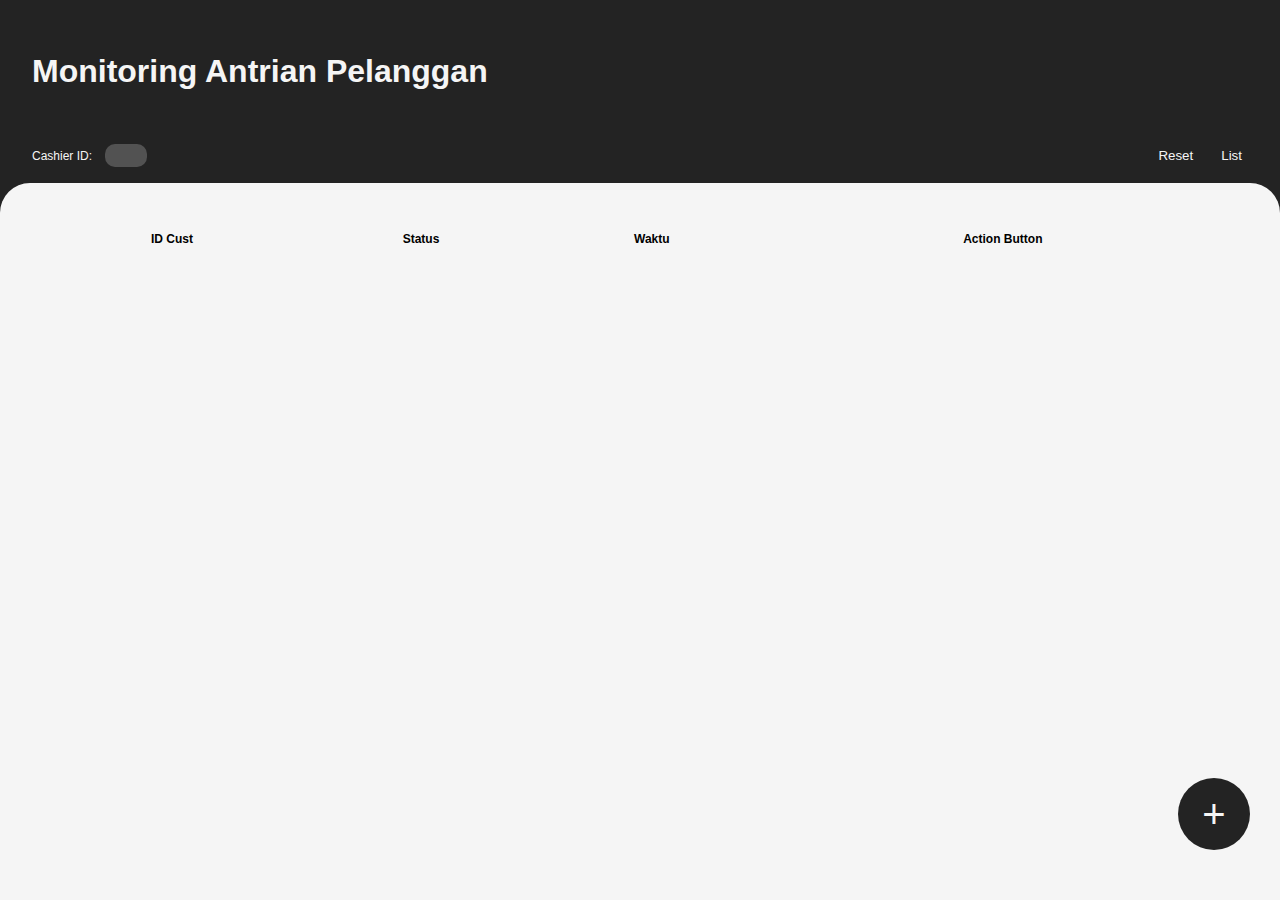
<file: index.html>
<!DOCTYPE html>
<html>
  <head>
    <meta charset="UTF-8" />
    <meta name="viewport" content="width=device-width, initial-scale=1.0" />
    <title>Monitoring Antrian</title>
    <link rel="stylesheet" href="style.css">
  </head>
  <body>
    <div class="container">
      <div class="content">
        <h1 class="title">Monitoring Antrian Pelanggan</h1>
        <div class="form-area">
          <div class="cashier">
            Cashier ID:
            <input class="cashier-id" type="text" name="cashier_id" form="gsForm">
          </div>
          <button class="reset-button" type="button" onclick="resetData()">Reset</button>
          <button class="finished-list-button" type="button" onclick="location.href='finished.html'">List</button>
        </div>
        <div class="core">
          <div class="empty d-none">List Kosong</div>
            <table id="table" class="customer-list">
              <tr class="customer-list-header">
                <thead>
                  <th>ID Cust</th>
                  <th>Status</th>
                  <th>Waktu</th>
                  <th>Action Button</th>
                </thead>
              </tr>
              <tbody></tbody>
            </table>
            <form id="gsForm" name="submit-to-google-sheet" style="display: none">
              <input name="cashier_id">
              <input name="id" />
              <input name="status" />
              <input name="entry_at" />
              <input name="payment_at" />
              <input name="done_at" />
              <input name="quantity">
            </form>
          </div>
          <button type="button" class="add-cust-button" onclick="addCustomer()">+</button>
        </div>
      </div>
    </div>

    <script>
      function resetData(){
        localStorage.clear();
        console.log("Clear Successful");
      }

      const scriptURL =
        "https://script.google.com/macros/s/AKfycbxJOw5VA5zVWT0U9xv8n1L8wAMnHiIJ7DuS-BiHN7EoRe2wMJdQBlGmGWWyUOGKcHQ2Yg/exec";
      let list = JSON.parse(localStorage.getItem("queue") || "[]");
      let lastId = parseInt(localStorage.getItem("lastId") || "0");

      // Format waktu jam:menit:detik
      function now() {
        const d = new Date();

        const jam = String(d.getHours()).padStart(2, "0");
        const menit = String(d.getMinutes()).padStart(2, "0");
        const detik = String(d.getSeconds()).padStart(2, "0");

        return `${jam}:${menit}:${detik}`; // jj:mm:dd
      }

      // Save LocalStorage
      function save() {
        localStorage.setItem("queue", JSON.stringify(list));
      }

      // Tambah Antrian
      function addCustomer() {
        lastId++;
        localStorage.setItem("lastId", lastId);

        list.push({
          id: lastId,
          status: "Antri",
          entry_at: now(),
          payment_at: "",
          done_at: "",
          quantity: null
        });

        save();
        render();
      }

      // Tekan tombol Bayar
      function setBayar(id) {
        const c = list.find((x) => x.id === id);
        c.status = "Bayar";
        c.payment_at = now();
        save();
        render();
      }

      // Tekan tombol Selesai
      function setSelesai(id) {
        const cust = list.find(x => x.id === id);
        cust.done_at = now();
        pushToSheet(cust);

        // Ambil list selesai dari localStorage
        const finished = JSON.parse(localStorage.getItem("finishedList") || "[]");

        // Tambahkan ke list selesai
        finished.push({
            ...cust,
            finishedAt: now()
        });

        // Simpan kembali
        localStorage.setItem("finishedList", JSON.stringify(finished));

        // Hapus dari list antrian
        list = list.filter(x => x.id !== id);
        save();
        render();
    }


      // Kirim ke Google Sheets
      function pushToSheet(c) {
        const form = document.getElementById("gsForm");
        const userInput = document.querySelector('.cashier-id');

        form.querySelector('[name="cashier_id"]').value = userInput.quantity;
        form.id.value = c.id;
        form.status.value = c.status;
        form.entry_at.value = c.entry_at;
        form.payment_at.value = c.payment_at;
        form.done_at.value = c.done_at;
        form.quantity.value = c.quantity

        fetch(scriptURL, { method: "POST", body: new FormData(form) })
          .then((res) => console.log("Success!", res))
          .catch((err) => console.error("Error!", err));
      }

      // Hapus Customer
      function removeCustomer(id) {
        list = list.filter((x) => x.id !== id);
        save();
        render();
      }

      function editValue(id) {
        const cust = list.find(c => c.id === id);
        if (!cust) return;

        // Tampilkan prompt untuk input jumlah belanja
        const input = prompt("Masukkan jumlah belanjaan (pcs):", cust.quantity || "");
        if (input !== null && input.trim() !== "") {
          cust.quantity = input.trim();
        } else {
         cust.quantity = null;
        }

        save();   // simpan ke localStorage
        render(); // update tampilan tabel
      }


      // Render tabel
      function render() {
        const tbody = document.querySelector("tbody");

        // SORT: Bayar → Antri → Selesai
        list.sort((a, b) => {
            const order = { "Bayar": 1, "Antri": 2, "Selesai": 3 };
            return order[a.status] - order[b.status];
        });

        tbody.innerHTML = "";

        list.forEach((c) => {
          let actionBtn = "";

          if (c.status === "Antri") {
            actionBtn = `<button class="customer-action-button bayar" onclick="setBayar(${c.id})">B</button>`;
            actionBtn += ` <button class="customer-action-button hapus" onclick="removeCustomer(${c.id})">X</button>`;
          } else if (c.status === "Bayar") {
            actionBtn = `<button class="customer-action-button selesai" onclick="setSelesai(${c.id})">S</button>`;
            actionBtn += ` <button class="customer-action-button hapus" onclick="removeCustomer(${c.id})">X</button>`;
          }

          // Tampilkan status + jumlah jika ada
          let statusText = c.status;
          if (c.quantity) {
            statusText += ` (${c.quantity})`;
          }

          tbody.innerHTML += `
            <tr>
              <td>${c.id}</td>
              <td onclick="editValue(${c.id})">${statusText}</td>
              <td>${
                c.status === "Antri"
                ? c.entry_at
                : c.status === "Bayar"
                ? c.payment_at
                : c.done_at
              }</td>
              <td class="action-button-group">${actionBtn}</td>
            </tr>
          `;
        });
      }


      render();
    </script>
  </body>
</html>
</file>
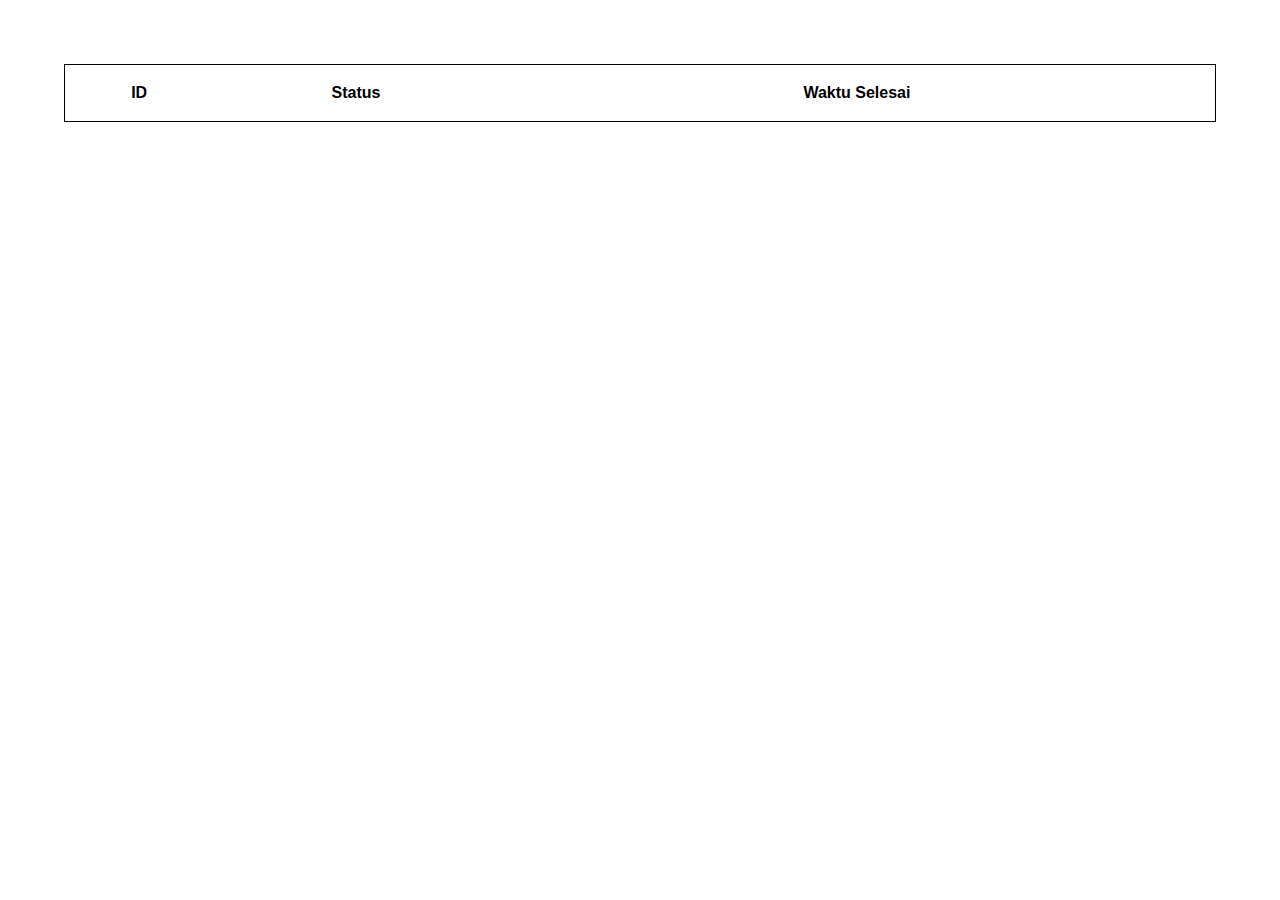
<file: finished.html>
<!DOCTYPE html>
<html>
  <head>
    <meta charset="UTF-8" />
    <meta name="viewport" content="width=device-width, initial-scale=1.0" />
    <title>Document</title>
    <link rel="stylesheet" href="style.css">
  </head>
  <body>
    <table id="finishedTable" class="finished-table">
      <thead>
        <tr>
          <th>ID</th>
          <th>Status</th>
          <th>Waktu Selesai</th>
        </tr>
      </thead>
      <tbody></tbody>
    </table>

    <script>
      const finished = JSON.parse(localStorage.getItem("finishedList") || "[]");
      const tbody = document.querySelector("#finishedTable tbody");

      finished.forEach((c) => {
        const tr = document.createElement("tr");
        tr.innerHTML = `
        <td>${c.id}</td>
        <td>Selesai</td>
        <td>${c.finishedAt}</td>
    `;
        tbody.appendChild(tr);
      });
    </script>
  </body>
</html>
</file>
<file: style.css>
:root{
    --primary-color: #232323;
    --secondary-color: #f5f5f5;
    --text-color: #232323;
    --bayar-button: #005ea2;
    --hapus-button: #a20000;
    --selesai-button: #00a200;
}

.d-none{
    display: none;
}

body{
    padding: 0;
    margin: 0;
    font-family: "Poppins", sans-serif;
}

.container{
    display: flex;
    justify-content: start;
    align-items: start;
    background-color: var(--primary-color);
}

.content{
    width: 100%;
    height: 100vh;
    display: flex;
    flex-direction: column;
}

.title{
    color: var(--secondary-color);
    padding: 2rem;
}

.core{
    width: 100%;
    height: 100%;
    background-color: var(--secondary-color);
    border-radius: 30px 30px 0px 0px;
    display: flex;
    justify-content: center;
    align-items: start;
    padding-top: 2rem;
}

.add-cust-button{
    width: 72px;
    height: 72px;
    font-size: 30pt;
    border-radius: 100px;
    position: fixed;
    bottom: 50px;
    right: 30px;
    border: none;
    background-color: var(--primary-color);
    color: var(--secondary-color);
    transition: 0.2s;
}

.add-cust-button:active{
    transform: scale(0.85);
}

.customer-list{
    font-size: 9pt;
    width: 95%;
    text-align: center;
    border-spacing: 1rem;
}

.customer-action-button{
    border: none;
    color: var(--secondary-color);
    border-radius: 10px;
    width: 80%;
    height: 2.5rem;
}

.action-button-group{
    display: flex;
    gap: 4px;
}

.customer-action-button.bayar{
    background-color: var(--bayar-button);
}

.customer-action-button.selesai{
    background-color: var(--selesai-button);
}

.customer-action-button.hapus{
    color: var(--secondary-color);
    background-color: var(--hapus-button);
}

.form-area{
    padding-inline: 2rem;
    display: flex;
    align-items: center;
    margin-bottom: 1rem;
    gap: 16px;
}

.cashier{
    font-size: 9pt;
    color: var(--secondary-color);
}

.cashier-id{
    width: 30px;
    border-radius: 10px;
    padding-left: 10px;
    padding-block: 4px;
    margin-left: 10px;
    background-color: rgba(255, 255, 255, 0.216);
    border: none;
    color: var(--secondary-color);
}

.cashier-id:focus{
    border: none !important;
    outline: none !important;
}

.reset-button{
    margin-left: auto;
    background-color: #005ea2;
}

.reset-button, .finished-list-button{
    background-color: transparent;
    border: none;
    color: var(--secondary-color);
}

.finished-table{
    border: 1px solid black;
    width: 90%;
    margin: 5%;
    padding: 1rem;
    text-align: center;
}

.finished-table td{
    padding-block: 8px;
}

.back-button{
    margin: 1rem;
    border: none;
    background-color: var(--primary-color);
    color: var(--secondary-color);
    padding: 8px 16px 8px 16px;
    border-radius: 10px;
}
</file>
